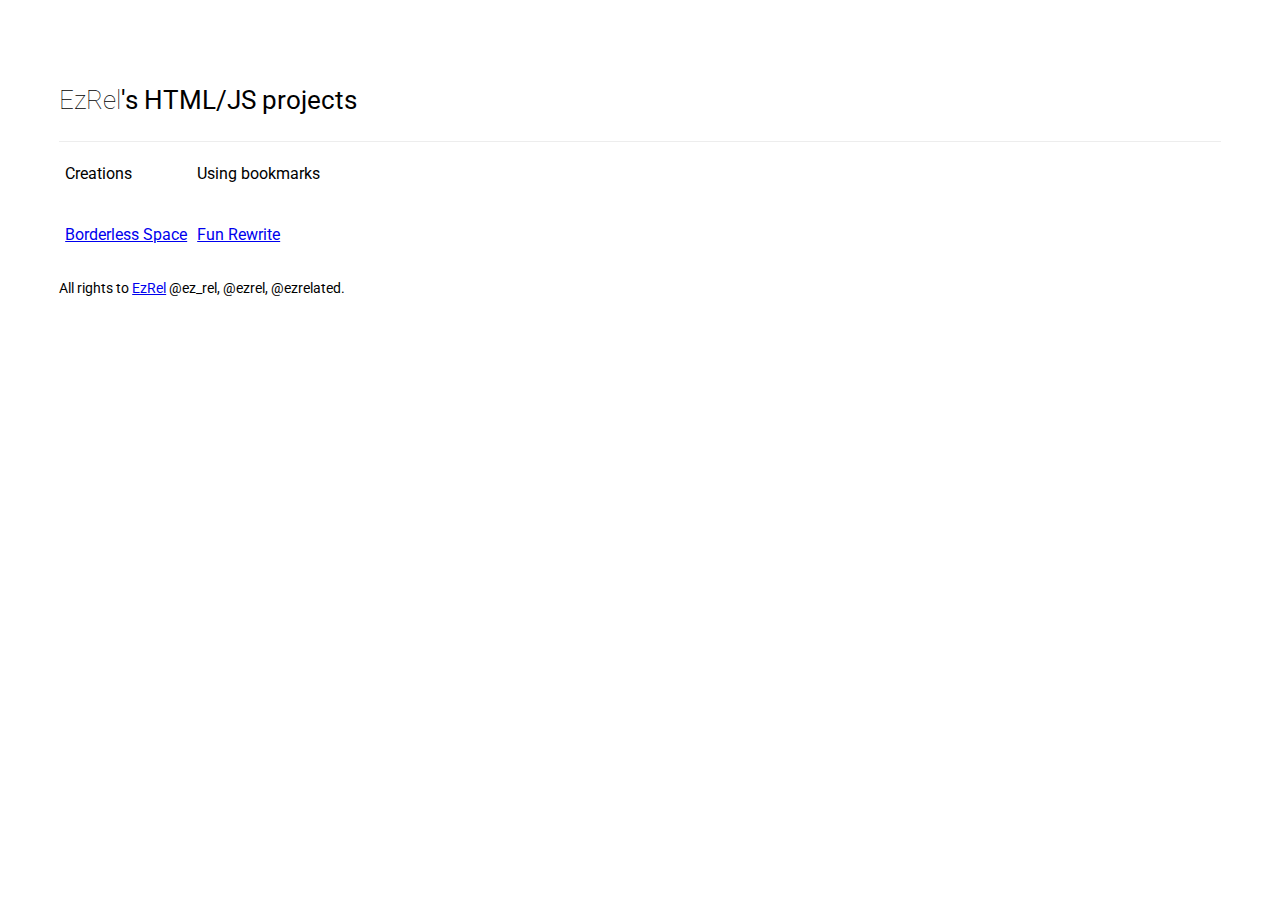
<file: index.html>
<!DOCTYPE html>
<html lang="en">
	<head>
    <!--

      This page doesn't use external [EzRel] scripts or styling pages.
      Ask permission for any commercialized use of this product. All rights to GitHub::EzRel - http://ezrel.github.io

    -->
		<title>EzRel's projects</title>
		<link rel='shortcut icon' href='https://i.imgur.com/PmbbA3x.jpg'>
		<link href="https://fonts.googleapis.com/css?family=Roboto:100,400" rel="stylesheet">
		<link href="/app.css" rel="stylesheet">

		<meta charset="utf-8">
		<meta name="description" content="Travel through endless ascii space... but be careful!">
		<meta name="keywords" content="space, endless, borderless, alien, planet, ufo, ascii">
		<meta name="author" content="Dominic Satnoianu">
		<meta name="viewport" content="width=device-width, initial-scale=1.0">
		<!-- Facebook -->
		<meta property="og:title" content="Borderless space">
		<meta property="og:url" content="http://dstream.ueuo.com/endless/new/">
		<meta property="og:site_name" content="Borderless space">
		<meta property="og:type" content="website">
		<meta property="og:description" content="Travel through endless ascii space... but be careful!">
		<meta property="og:image" content="https://i.imgur.com/PmbbA3x.jpg">

		<!-- Twitter -->
		<meta name="twitter:card" content="summary">
		<meta name="twitter:title" content="Borderless space">
		<meta name="twitter:url" content="http://dstream.ueuo.com/endless/new/">
		<meta name="twitter:description" content="Travel through endless ascii space... but be careful!">
		<meta name="twitter:image:src" content="https://i.imgur.com/PmbbA3x.jpg">
		<script src="https://code.jquery.com/jquery-1.10.2.js"></script>
	</head>
	<body style='padding: 4%;'>
	<p class='h1-l'><span style='font-weight: 100;'>EzRel</span>'s HTML/JS projects</p>
	<div class='border-h'></div>
	<table border='0'>
		<tr>
			<td style='padding: 4px'><p>Creations</p></td>
			<td style='padding: 4px'><p>Using bookmarks</p></td>
		</tr>
		<tr>
			<td style='padding: 4px'><p><a href='/borderlessspace'>Borderless Space</a></p></td>
			<td style='padding: 4px'><p><a href='/funrewrite'>Fun Rewrite</a></p></td>
		</tr>
	</table>
	<p class='h5-l'>All rights to <a href='https://github.com/EzRel'>EzRel</a> @ez_rel, @ezrel, @ezrelated.</p>
	</body>
</html>
</file>
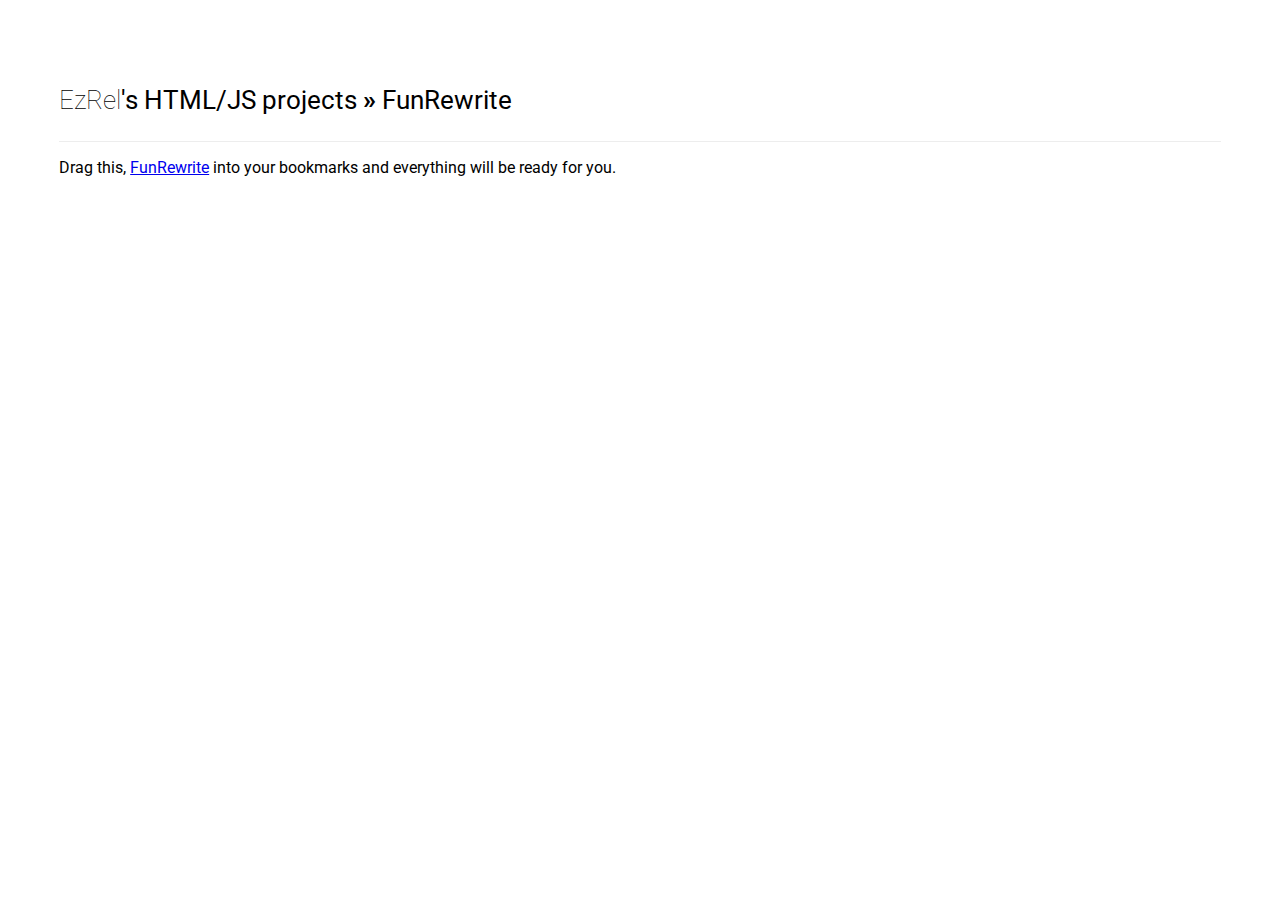
<file: funrewrite/index.html>
<!DOCTYPE html>
<html lang="en">
	<head>
    <!--

      This page doesn't use external [EzRel] scripts or styling pages.
      Ask permission for any commercialized use of this product. All rights to GitHub::EzRel - http://ezrel.github.io

    -->
		<title>FunRewrite by EzRel</title>
		<link rel='shortcut icon' href='https://i.imgur.com/PmbbA3x.jpg'>
		<link href="https://fonts.googleapis.com/css?family=Roboto:100,400" rel="stylesheet">
		<link href="/app.css" rel="stylesheet">

		<meta charset="utf-8">
		<meta name="description" content="Travel through endless ascii space... but be careful!">
		<meta name="keywords" content="space, endless, borderless, alien, planet, ufo, ascii">
		<meta name="author" content="Dominic Satnoianu">
		<meta name="viewport" content="width=device-width, initial-scale=1.0">
		<!-- Facebook -->
		<meta property="og:title" content="Borderless space">
		<meta property="og:url" content="http://dstream.ueuo.com/endless/new/">
		<meta property="og:site_name" content="Borderless space">
		<meta property="og:type" content="website">
		<meta property="og:description" content="Travel through endless ascii space... but be careful!">
		<meta property="og:image" content="https://i.imgur.com/PmbbA3x.jpg">

		<!-- Twitter -->
		<meta name="twitter:card" content="summary">
		<meta name="twitter:title" content="Borderless space">
		<meta name="twitter:url" content="http://dstream.ueuo.com/endless/new/">
		<meta name="twitter:description" content="Travel through endless ascii space... but be careful!">
		<meta name="twitter:image:src" content="https://i.imgur.com/PmbbA3x.jpg">
		<script src="https://code.jquery.com/jquery-1.10.2.js"></script>
	</head>
	<body style='padding: 4%;'>
    <p class='h1-l'><span style='font-weight: 100;'>EzRel</span>'s HTML/JS projects <span id='forwarded'><b>&raquo;</b> FunRewrite</span></p>
    <div style='background: #ededed; width: 100%; height: 1px;'></div>
    <p>Drag this, <a class="bookmarklet" href='javascript:(function() { var appBody = document.getElementsByTagName("body")[0].innerHTML;
    	var appSaveCache = appBody;
    	var isNight = 0;
    	var isEmoji = 0;
    	var isRetro = 0;

    	document.getElementsByTagName("body")[0].innerHTML = document.getElementsByTagName("body")[0].innerHTML + "<div id=\"nm-msg\" style=\"position: fixed; top: 0px; left: 15px; width: 175px; padding: 5px; background: #3c424c; color: #fff; border: #fff; border-radius: 0px 0px 3px 3px;\">Night mode is on. It is getting spoopy.</div>";

function onStart() {
	document.getElementsByTagName("body")[0].innerHTML = document.getElementsByTagName("body")[0].innerHTML + "<div style=\"position: fixed; top: 15px; right: 15px; width: 512; padding: 5px; background: #3c424c; color: #fff; border: #fff; border-radius: 3px\">Installed FunRewrite on this page!<br><br><a onclick=\"nightMode();\">Toggle night mode</a></div>";
}

function spaceEmoji() {
	appBody = appBody.replace(new RegExp(" ", "g"), maChoose(["&#128512;", "&#128513;", "&#128514;", "&#128515;", "&#128516;", "&#128517;", "&#128518;"]));
	document.getElementsByTagName("body")[0].innerHTML = appBody;
}

function nightMode() {
	if(isNight == 0) {
		document.getElementsByTagName("body")[0].style.background = "#000";
		document.getElementsByTagName("body")[0].style.color = "#fff";
		document.getElementsByTagName("body")[0].innerHTML = document.getElementsByTagName("body")[0].innerHTML.replace(new RegExp(">", "g"), "style=\"color: #fff; background: #000;\">");

		if(document.getElementsByTagName("body")[0].innerHTML == "") {
			document.getElementsByTagName("body")[0].style.background = document.getElementsByTagName("body")[0].style.background + "<div style=\"position: fixed; top: 10px; left: 45%; width: 10%; color: #fff; background: #000; z-index: 99999999; padding: 4px;\">It is a bit to dark over here!<br><i>(error! Refresh the page!)</i>";
		}

		document.getElementsById("nm-msg").style.display = "block";

		isNight = 1;
	} else {
		document.getElementsByTagName("body")[0].style.background = "#000";
		document.getElementsByTagName("body")[0].style.color = "#fff";
		document.getElementsByTagName("body")[0].innerHTML = document.getElementsByTagName("body")[0].innerHTML.replace(new RegExp("style=\"color: #fff; background: #000;\">", "g"), ">");

		document.getElementsById("nm-msg").style.display = "none";
		isNight = 0;
	}
}

function retroMode() {
	if(isRetro == 0) {
		document.getElementsByTagName("body")[0].innerHTML = "<link href=\"https://fonts.googleapis.com/css?family=VT323\" rel=\"stylesheet\">" + document.getElementsByTagName("body")[0].innerHTML;

		document.getElementsByTagName("body")[0].innerHTML = document.getElementsByTagName("body")[0].innerHTML.replace(new RegExp(">", "g"), "style=\"font-family: VT323;\"[-+-]");
		/*document.getElementsByTagName("body")[0].innerHTML = document.getElementsByTagName("body")[0].innerHTML.replace(new RegExp("[-+-]", "g"), ">");*/

		isRetro = 1;
	} /*else {
		document.getElementsByTagName("body")[0].innerHTML = document.getElementsByTagName("body")[0].innerHTML.replace(new RegExp("style=\"font-family: VT323;\"[-+-]", "g"), ">");
		document.getElementsByTagName("body")[0].innerHTML = document.getElementsByTagName("body")[0].innerHTML.replace(new RegExp("[-+-]", "g"), ">");

		document.getElementsById("nm-msg").style.display = "none";
		isRetro = 0;
	}*/
}

onStart();
nightMode();

function maChoose(choices) {
	var index = Math.floor(Math.random() * choices.length);
	return choices[index];
}})();'>FunRewrite</a> into your bookmarks and everything will be ready for you.</p>
	<script type="text/javascript">
		var timeIn = setInterval(runMSly, 50);

		var forwardRun = 0;

		function runMSly() {
			if(forwardRun == 0) {
				document.getElementById('forwarded').style.opacity = "1";
				forwardRun += 1;
			}
		}
	</script>
	</body>
</html>
</file>
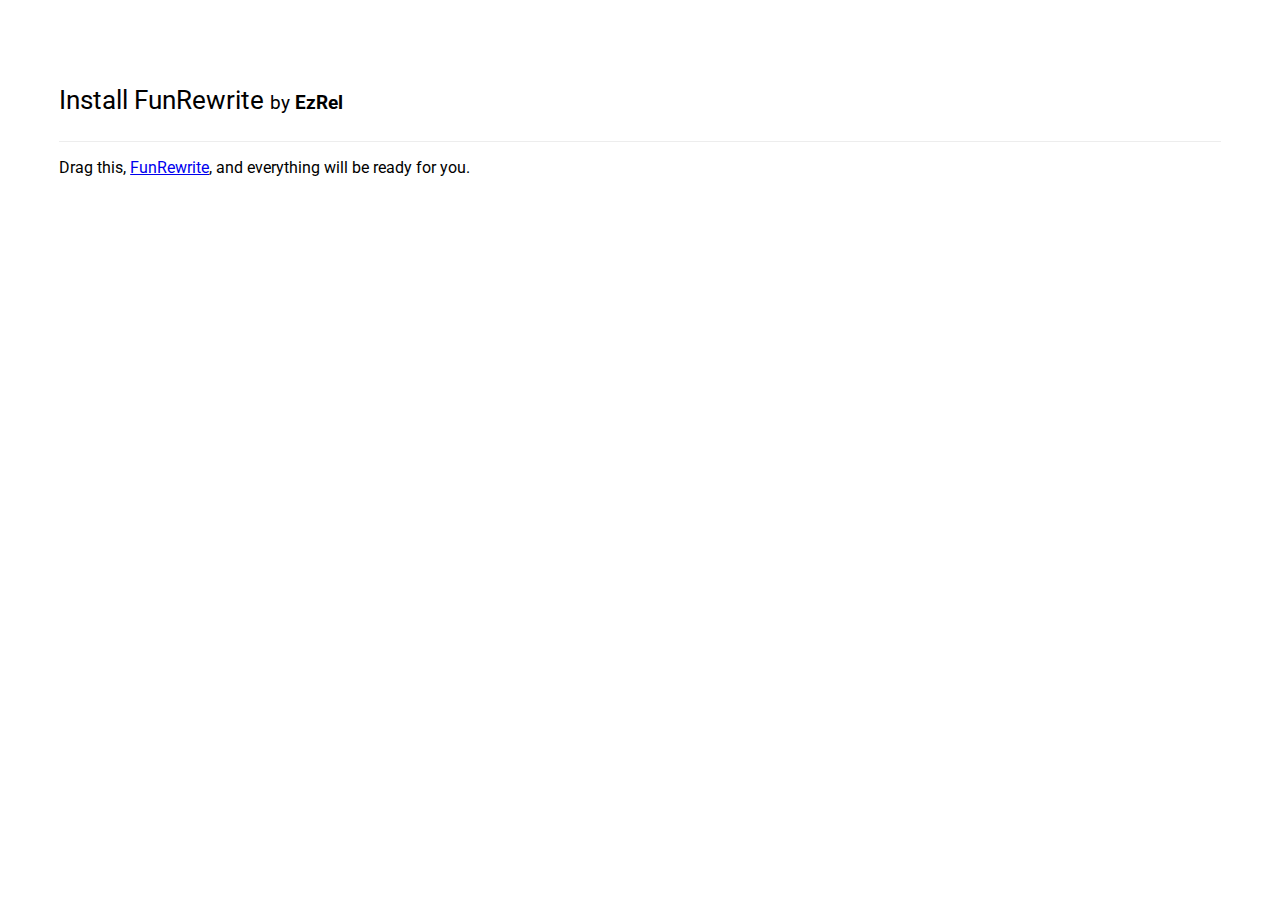
<file: funrewritea/index.html>
<!DOCTYPE html>
<html lang="en">
	<head>
    <!--

      This page doesn't use external [EzRel] scripts or styling pages.
      Ask permission for any commercialized use of this product. All rights to GitHub::EzRel - http://ezrel.github.io

    -->
		<title>FunRewrite by EzRel</title>
		<link rel='shortcut icon' href='https://i.imgur.com/PmbbA3x.jpg'>
    <link href="https://fonts.googleapis.com/css?family=Roboto" rel="stylesheet">

		<meta charset="utf-8">
		<meta name="description" content="Travel through endless ascii space... but be careful!">
		<meta name="keywords" content="space, endless, borderless, alien, planet, ufo, ascii">
		<meta name="author" content="Dominic Satnoianu">
		<meta name="viewport" content="width=device-width, initial-scale=1.0">
		<!-- Facebook -->
		<meta property="og:title" content="Borderless space">
		<meta property="og:url" content="http://dstream.ueuo.com/endless/new/">
		<meta property="og:site_name" content="Borderless space">
		<meta property="og:type" content="website">
		<meta property="og:description" content="Travel through endless ascii space... but be careful!">
		<meta property="og:image" content="https://i.imgur.com/PmbbA3x.jpg">

		<!-- Twitter -->
		<meta name="twitter:card" content="summary">
		<meta name="twitter:title" content="Borderless space">
		<meta name="twitter:url" content="http://dstream.ueuo.com/endless/new/">
		<meta name="twitter:description" content="Travel through endless ascii space... but be careful!">
		<meta name="twitter:image:src" content="https://i.imgur.com/PmbbA3x.jpg">
		<style>
			pre { margin: 0; }
			h1 { text-align: center; }
			body { font-family: Roboto; color: 000;}

			#text-indicator {
				font-size: 25px;
			}

			.centered { width: 380px; margin: 0 auto 0 auto; }
			.unlisted { display: none; }
      .h1-l { font-size: 26px; }
		</style>
		<script src="https://code.jquery.com/jquery-1.10.2.js"></script>
	</head>
	<body style='padding: 4%;'>
    <p class='h1-l'>Install FunRewrite <a style='font-size: 19px'>by <strong>EzRel</strong></a></p>
    <div style='background: #ededed; width: 100%; height: 1px;'></div>
    <p>Drag this, <a class="bookmarklet" href='javascript:(function() { var appBody = document.getElementsByTagName("body")[0].innerHTML;
    	var appSaveCache = appBody;

function spaceEmoji() {
	appBody = appBody.replace(new RegExp(" ", "g"), maChoose(["&#128512;", "&#128513;", "&#128514;", "&#128515;", "&#128516;", "&#128517;", "&#128518;"]));
	document.getElementsByTagName("body")[0].innerHTML = appBody;
}

function nightMode() {
	document.getElementsByTagName("body")[0].style.background = "#000";
	document.getElementsByTagName("body")[0].style.color = "#fff";
	document.getElementsByTagName("body")[0].innerHTML = document.getElementsByTagName("body")[0].innerHTML.replace(new RegExp(">", "g"), "style=\"color: #fff; background: #000;\">");

	document.getElementsByTagName("body")[0].innerHTML = document.getElementsByTagName("body")[0].innerHTML + "<div style=\"position: fixed; top: 0px; left: 15px; width: 175px; padding: 5px; background: #3c424c; color: #fff; border: #fff; border-radius: 0px 0px 3px 3px;\">Night mode is on. It is getting spoopy.</div>";
}

nightMode();

function maChoose(choices) {
	var index = Math.floor(Math.random() * choices.length);
	return choices[index];
}})();'>FunRewrite</a>, and everything will be ready for you.</p>
	</body>
</html>
</file>
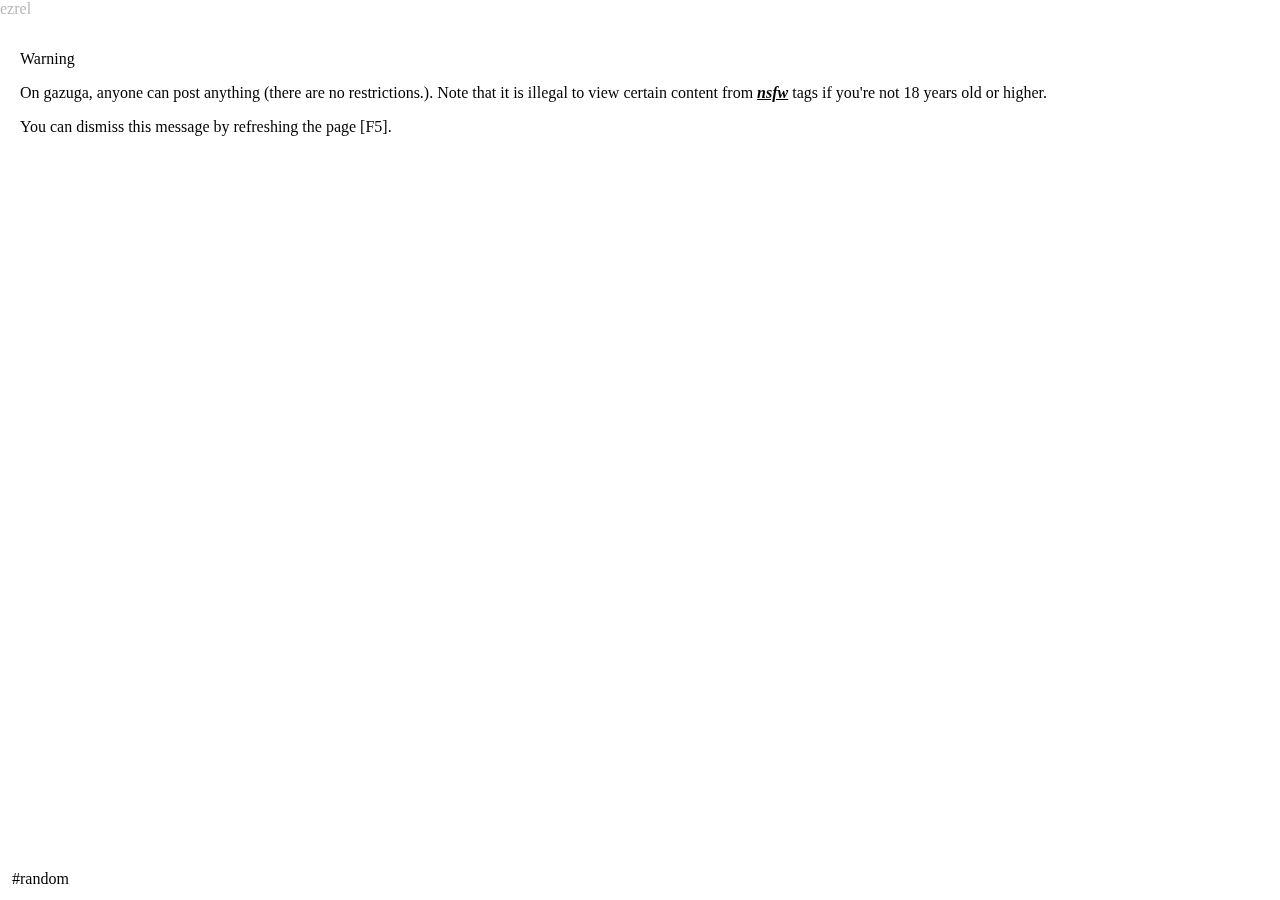
<file: gazuga/index.html>
<!DOCTYPE html>
<html>
	<head>
		<title>gazuga</title>
		<style type="text/css">
			#caption {
				position: fixed;
				bottom: 10px;
				left: 10px;
				z-index: 999999999999999999;
				padding: 2px;
				background: rgba(255, 255, 255, .5);
				border-radius: 3px;
				color: #000;
			}

			#warning {
				position: fixed;
				bottom: 0;
				left: 0;
				width: 100%;
				height: 100%;
				z-index: 99999999999999999;
				background: rgba(255, 255, 255, .7);
				color: #000;
				padding: 20px;
				padding-top: 100px;
				display: none;
			}
		</style>
		<script src="https://ajax.googleapis.com/ajax/libs/jquery/3.3.1/jquery.min.js"></script>
	</head>
	<body>
		<div id="post">
			<i>Loading...</i>
		</div>
		<div id="warning"><br><br><br>
			<p>Warning</p>
			<p>On gazuga, anyone can post anything (there are no restrictions.). Note that it is illegal to view certain content from <b><i><u>nsfw</u></i></b> tags if you're not 18 years old or higher.</p>
			<p>You can dismiss this message by refreshing the page [F5].</p>
		</div>
		<!--iframe id="ifr" style="position: fixed; top: 0px; left: 0px; width: 100%; height: 100%"></iframe-->
		<span id="caption">#random</span>
		<script type="text/javascript">
			if(localStorage.getItem("viewedmessage") == null || isNaN(localStorage.getItem("viewedmessage")))
			{
				localStorage.setItem("viewedmessage", "1");
				document.getElementById('warning').style.display = "block";
			}

			var tag = window.top.location.hash;

			if(tag == "" || tag == "#") tag = "#random";

			document.getElementById("caption").innerHTML = tag;

			var content = ["<b>*insert <i><u style='font-size: 20px;'>meme</u></i> here*</b>", "<img src='https://media.giphy.com/media/13gvXfEVlxQjDO/giphy.gif' style='height: 100%;'>", "<div style='position:fixed; top:0; left:0; width:100%; height:100%; background:url(https://piskel-imgstore-b.appspot.com/img/b482f59e-7868-11e8-a94a-6514c9cefcc0.gif)'>ezrel</div>", "<div style='position:fixed; top:0; left:0; width:100%; height:100%; background:url(https://piskel-imgstore-b.appspot.com/img/752662de-7869-11e8-a6d6-6514c9cefcc0.gif)'>ezrel</div>", "<div style='position:fixed; top:0; left:0; width:100%; height:100%; background:url(https://piskel-imgstore-b.appspot.com/img/93cf63e6-786b-11e8-8ef0-6514c9cefcc0.gif)'>ezrel</div>", "<a href='http://c0untd0wn.ml' target='_blank'>c0untd0wn.ml [don't share]</a>"];

			document.getElementById('post').innerHTML = content[Math.floor(Math.random() * content.length)];

			/*if(window.top.location.href != "http://gazu.ga")
			{
				window.top.location.href = "http://gazu.ga";
			}*/

			/*$.post("https://pixelshare.000webhostapp.com/x/gupd.php", {t: tag.substr(1)}, function(data) {
				document.getElementById('post').innerHTML = data;
			});*/

			/*$.ajax({
				type: 'POST',
				url: 'https://pixelshare.000webhostapp.com/x/gupd.php',
				crossDomain: true,
				data: '{"t":"' + tag.substr(1) + '"}',
				dataType: 'json',
				success: function(responseData, textStatus, jqXHR) {
					document.getElementById('post').innerHTML = responseData;
				},
				error: function (responseData, textStatus, errorThrown) {
					alert('An error occured.');
				}
			});*/

			/*document.getElementById('ifr').src = "https://pixelshare.000webhostapp.com/x/gupd.php?t=" + tag.substr(1);
			*/
		</script>
	</body>
</html>
</file>
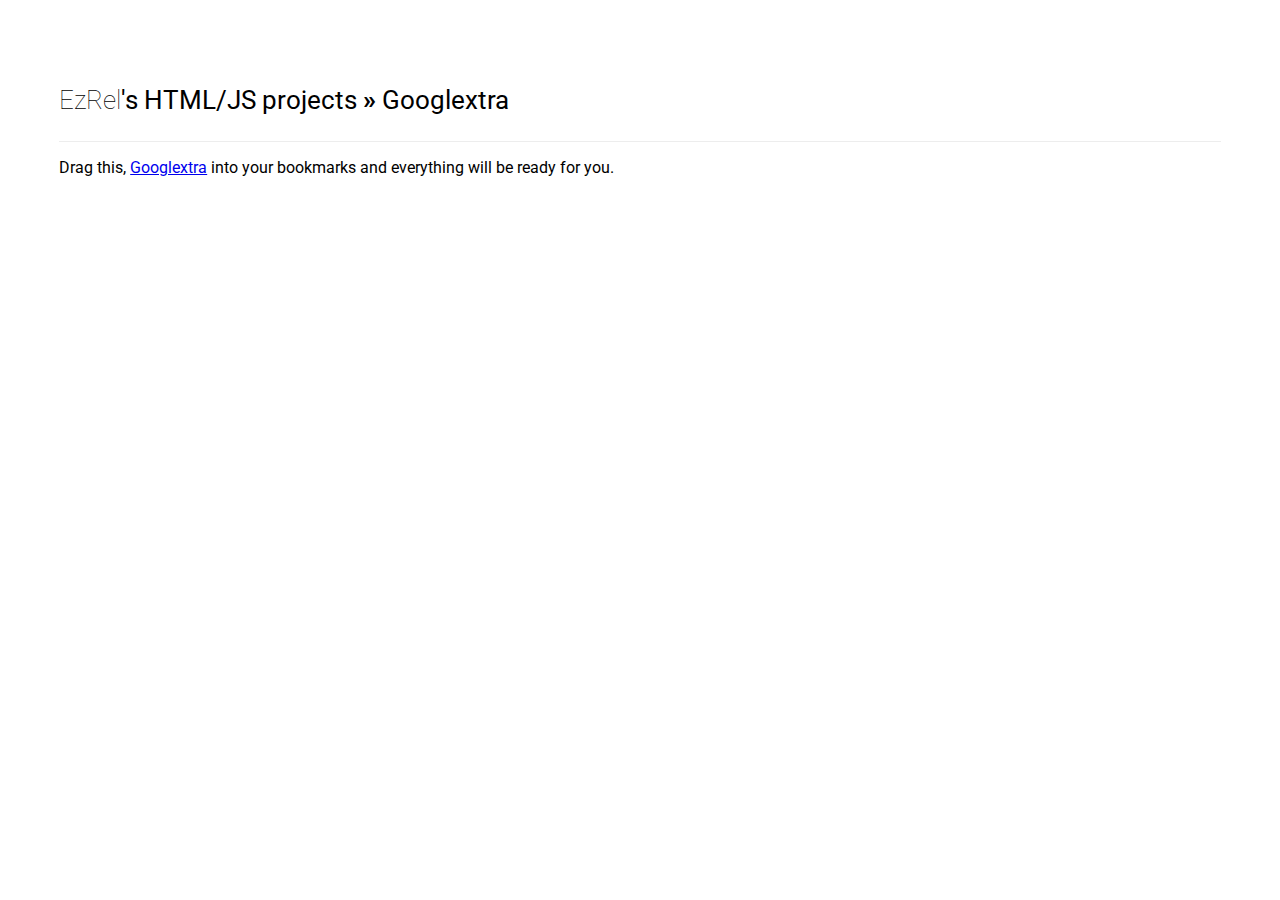
<file: googlextra/index.html>
<!DOCTYPE html>
<html lang="en">
	<head>
    <!--

      This page doesn't use external [EzRel] scripts or styling pages.
      Ask permission for any commercialized use of this product. All rights to GitHub::EzRel - http://ezrel.github.io

    -->
		<title>Googlextra by EzRel</title>
		<link rel='shortcut icon' href='https://i.imgur.com/PmbbA3x.jpg'>
		<link href="https://fonts.googleapis.com/css?family=Roboto:100,400" rel="stylesheet">
		<link href="/app.css" rel="stylesheet">

		<meta charset="utf-8">
		<meta name="description" content="Travel through endless ascii space... but be careful!">
		<meta name="keywords" content="space, endless, borderless, alien, planet, ufo, ascii">
		<meta name="author" content="Dominic Satnoianu">
		<meta name="viewport" content="width=device-width, initial-scale=1.0">
		<!-- Facebook -->
		<meta property="og:title" content="Borderless space">
		<meta property="og:url" content="http://dstream.ueuo.com/endless/new/">
		<meta property="og:site_name" content="Borderless space">
		<meta property="og:type" content="website">
		<meta property="og:description" content="Travel through endless ascii space... but be careful!">
		<meta property="og:image" content="https://i.imgur.com/PmbbA3x.jpg">

		<!-- Twitter -->
		<meta name="twitter:card" content="summary">
		<meta name="twitter:title" content="Borderless space">
		<meta name="twitter:url" content="http://dstream.ueuo.com/endless/new/">
		<meta name="twitter:description" content="Travel through endless ascii space... but be careful!">
		<meta name="twitter:image:src" content="https://i.imgur.com/PmbbA3x.jpg">
		<script src="https://code.jquery.com/jquery-1.10.2.js"></script>
	</head>
	<body style='padding: 4%;'>
    <p class='h1-l'><span style='font-weight: 100;'>EzRel</span>'s HTML/JS projects <span id='forwarded'><b>&raquo;</b> Googlextra</span></p>
    <div style='background: #ededed; width: 100%; height: 1px;'></div>
    <p>Drag this, <a class="bookmarklet" href='javascript:(function() { 
    	document.getElementsByClassName("_Ubu")[0].style.display = "none";
    	document.getElementById("hplogo").style = "padding: 35px;background: rgba(255,255,255,.7);border-radius: 10px;";
    	document.getElementsByTagName("body")[0].style = "background: url(\"http://mojmalnews.com/wp-content/uploads/2017/08/hd-beauty-nature-background-pics-7-hd-wallpaper-nature-background-download.jpg\"); background-size: 100%;";
    	document.getElementById("fbar").style.background = "rgba(255,255,255,.6)";
    	document.getElementById("fbar").style.borderTop = "rgba(255,255,255,.6)";
    })();'>Googlextra</a> into your bookmarks and everything will be ready for you.</p>
	<script type="text/javascript">
		var timeIn = setInterval(runMSly, 50);

		var forwardRun = 0;

		function runMSly() {
			if(forwardRun == 0) {
				document.getElementById('forwarded').style.opacity = "1";
				forwardRun += 1;
			}
		}
	</script>
	</body>
</html>
</file>
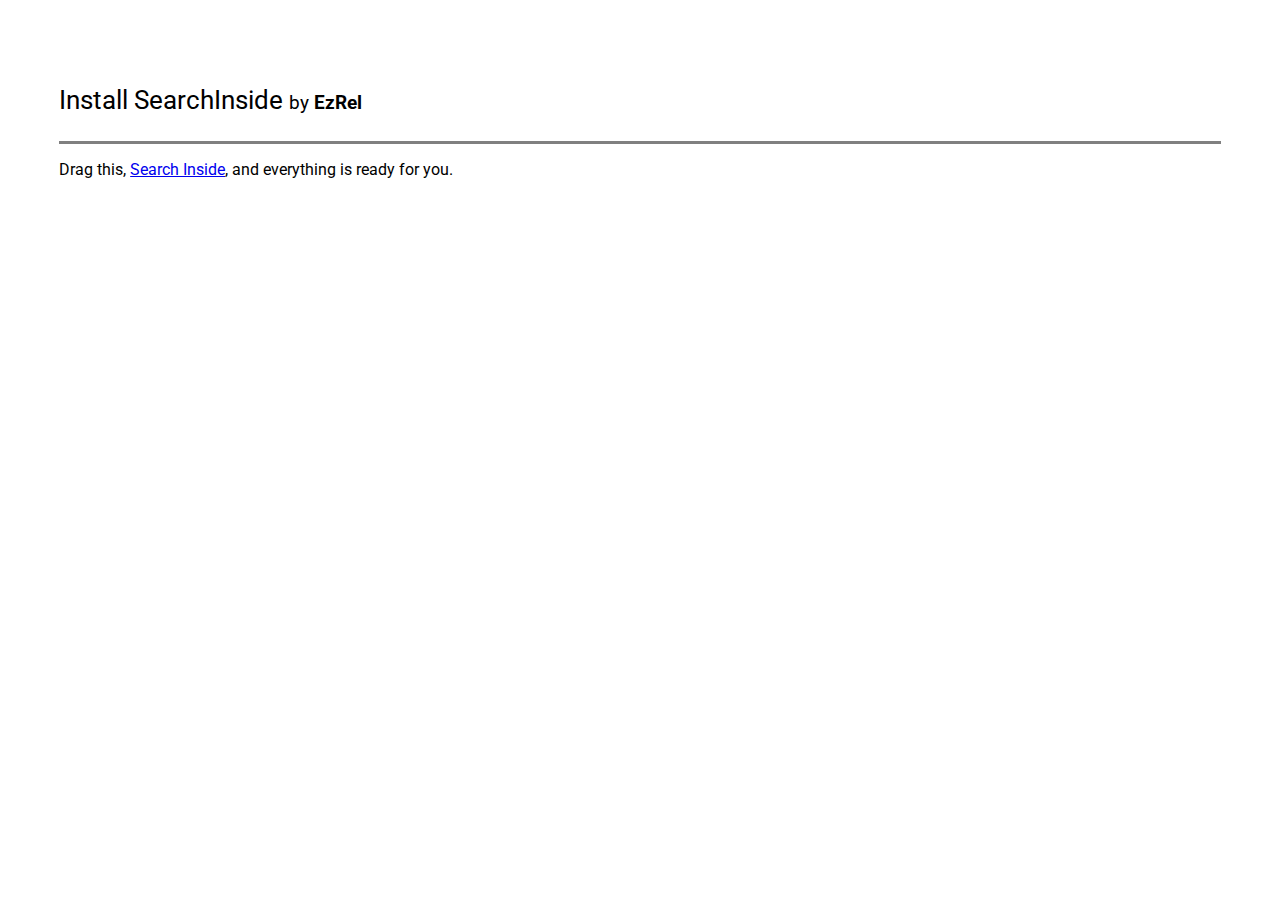
<file: searchinside/index.html>
<!DOCTYPE html>
<html lang="en">
	<head>
    <!--

      This page doesn't use external [EzRel] scripts or styling pages.
      Ask permission for any commercialized use of this product. All rights to GitHub::EzRel - http://ezrel.github.io

    -->
		<title>Borderless space</title>
		<link rel='shortcut icon' href='https://i.imgur.com/PmbbA3x.jpg'>
    <link href="https://fonts.googleapis.com/css?family=Roboto" rel="stylesheet">

		<meta charset="utf-8">
		<meta name="description" content="Travel through endless ascii space... but be careful!">
		<meta name="keywords" content="space, endless, borderless, alien, planet, ufo, ascii">
		<meta name="author" content="Dominic Satnoianu">
		<meta name="viewport" content="width=device-width, initial-scale=1.0">
		<!-- Facebook -->
		<meta property="og:title" content="Borderless space">
		<meta property="og:url" content="http://dstream.ueuo.com/endless/new/">
		<meta property="og:site_name" content="Borderless space">
		<meta property="og:type" content="website">
		<meta property="og:description" content="Travel through endless ascii space... but be careful!">
		<meta property="og:image" content="https://i.imgur.com/PmbbA3x.jpg">

		<!-- Twitter -->
		<meta name="twitter:card" content="summary">
		<meta name="twitter:title" content="Borderless space">
		<meta name="twitter:url" content="http://dstream.ueuo.com/endless/new/">
		<meta name="twitter:description" content="Travel through endless ascii space... but be careful!">
		<meta name="twitter:image:src" content="https://i.imgur.com/PmbbA3x.jpg">
		<style>
			pre { margin: 0; }
			h1 { text-align: center; }
			body { font-family: Roboto; color: 000;}

			#text-indicator {
				font-size: 25px;
			}

			.centered { width: 380px; margin: 0 auto 0 auto; }
			.unlisted { display: none; }
      .h1-l { font-size: 26px; }
		</style>
		<script src="https://code.jquery.com/jquery-1.10.2.js"></script>
	</head>
	<body style='padding: 4%;'>
    <p class='h1-l'>Install SearchInside <a style='font-size: 19px'>by <strong>EzRel</strong></a></p>
    <div style='background: gray; width: 100%; height: 3px;'></div>
    <p>Drag this, <a class="bookmarklet" href='javascript:(function(){document.getElementsByTagName("body")[0].innerHTML=document.getElementsByTagName("body")[0].innerHTML+"<script src=\"https://ezrel.github.io/searchinside/srcins.js\"></script>"})();'>Search Inside</a>, and everything is ready for you.</p>
	</body>
</html>
</file>
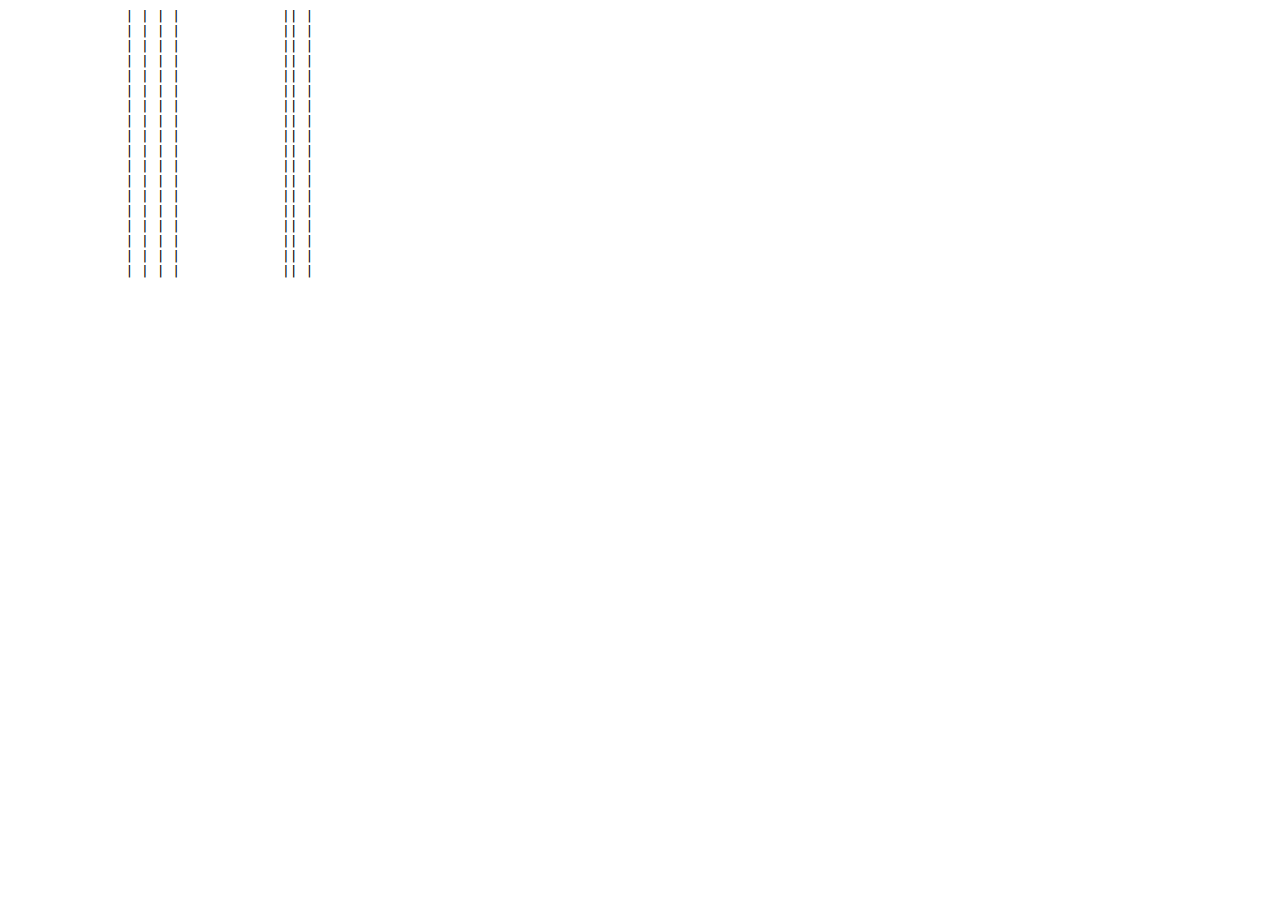
<file: old/legs.html>
<html><head></head><body><pre id="segment">	       | | | |             || |  
	       | | | |             || |  
	       | | | |             || |  
	       | | | |             || |  
	       | | | |             || |  
	       | | | |             || |  
	       | | | |             || |  
	       | | | |             || |  
	       | | | |             || |  
	       | | | |             || |  
	       | | | |             || |  
	       | | | |             || |  
	       | | | |             || |  
	       | | | |             || |  
	       | | | |             || |  
	       | | | |             || |  
	       | | | |             || |  
	       | | | |             || |  </pre>

<a href="legs.html"></a>
</body></html>
</file>
<file: app.css>
pre { margin: 0; }
h1 { text-align: center; }
body { font-family: Roboto; color: 000;}

#text-indicator { font-size: 25px; }
#forwarded { opacity: 0.1; transition: .2s linear; }

.centered { width: 380px; margin: 0 auto 0 auto; }
.unlisted { display: none; }
.h1-l { font-size: 26px; }
.h5-l { font-size: 14px; }
.border-h { background: #ededed; width: 100%; height: 1px; }
</file>
